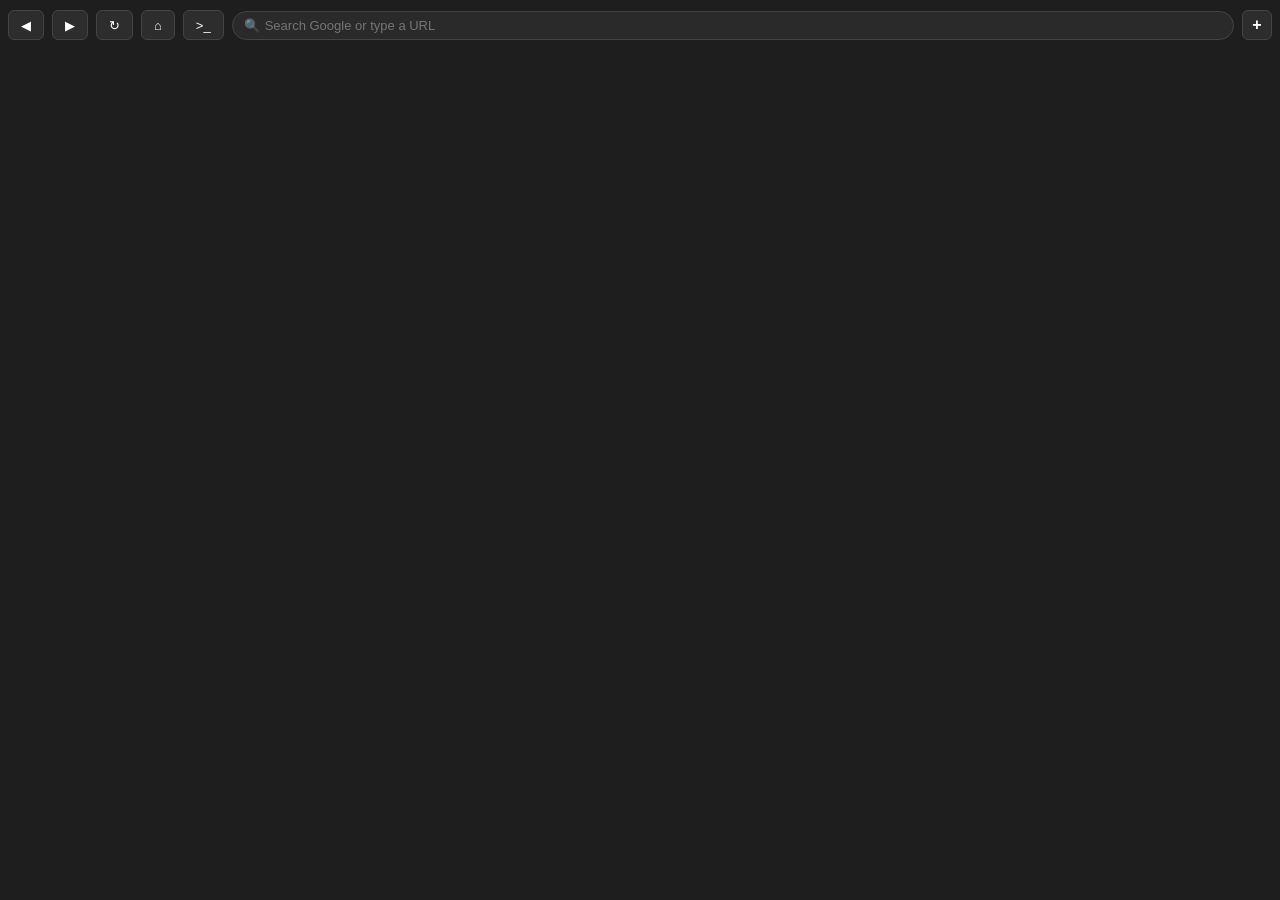
<file: chrome-ui/index.html>
<!DOCTYPE html>
<html lang="en">
<head>
    <meta charset="UTF-8">
    <meta name="viewport" content="width=device-width, initial-scale=1.0">
    <title>Origin</title>
    <link rel="stylesheet" href="style.css">
</head>
<body>
    <div id="chrome">
        <!-- Tab strip -->
        <div id="tabs-bar"></div>

        <!-- Toolbar: nav buttons + address bar -->
        <div id="toolbar">
            <button id="btnBack" title="Back (Ctrl+Left or Ctrl+[)">&#9664;</button>
            <button id="btnForward" title="Forward (Ctrl+Right or Ctrl+])">&#9654;</button>
            <button id="btnReload" title="Reload (Ctrl+R)">&#8635;</button>
            <button id="btnHome" title="Home (Ctrl+H)">&#8962;</button>
            <button id="btnTerminal" title="Toggle Terminal (Ctrl+Shift+T)">&gt;_</button>

            <div id="addressBarWrapper">
                <span id="addressIcon">🔍</span>
                <input type="text" id="addressBar" placeholder="Search Google or type a URL" autocomplete="off" />
            </div>

            <button id="btnNewTab" title="New Tab (Ctrl+T)">+</button>
        </div>
    </div>

    <script src="app.js"></script>
</body>
</html>
</file>
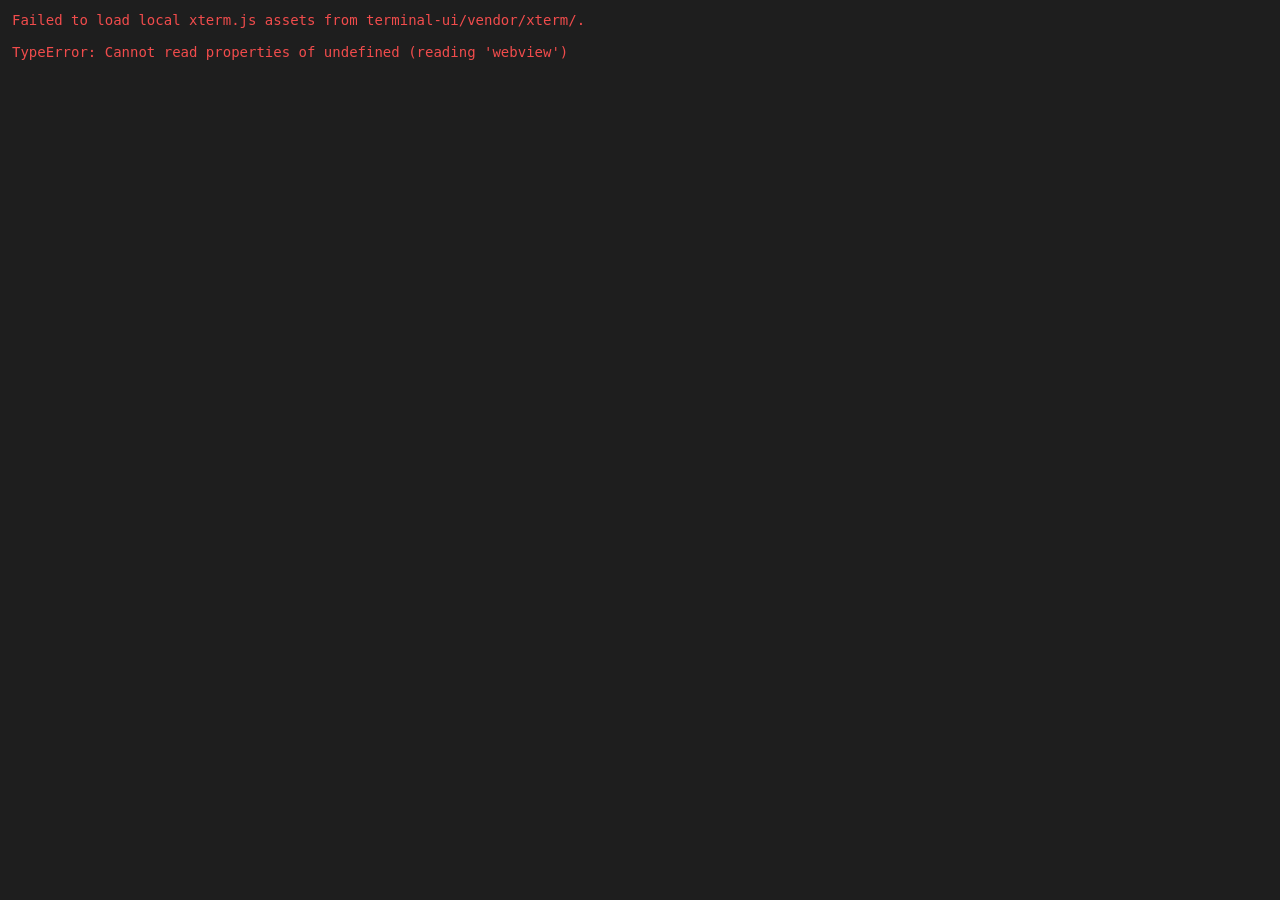
<file: terminal-ui/terminal.html>
<!doctype html>
<html lang="en">
<head>
  <meta charset="utf-8">
  <meta http-equiv="Content-Security-Policy" content="default-src 'self'; script-src 'self' 'unsafe-inline'; style-src 'self' 'unsafe-inline';">
  <meta name="viewport" content="width=device-width, initial-scale=1">
  <title>Origin Terminal</title>
  <style>
    html,
    body {
      width: 100%;
      height: 100%;
      margin: 0;
      overflow: hidden;
      background: #1e1e1e;
      color: #d4d4d4;
      font-family: "Segoe UI", sans-serif;
    }

    #root {
      display: grid;
      grid-template-rows: 34px 1fr;
      width: 100%;
      height: 100%;
      background: #1e1e1e;
    }

    #tabbar {
      display: flex;
      align-items: stretch;
      min-width: 0;
      border-bottom: 1px solid #2a2a2a;
      background: #252526;
      user-select: none;
    }

    #tabs {
      display: flex;
      flex: 1;
      min-width: 0;
      overflow-x: auto;
      overflow-y: hidden;
      scrollbar-width: thin;
    }

    .tab {
      display: flex;
      align-items: center;
      gap: 7px;
      min-width: 120px;
      max-width: 220px;
      height: 34px;
      padding: 0 8px 0 11px;
      box-sizing: border-box;
      border-right: 1px solid #333;
      background: #2d2d2d;
      color: #cfcfcf;
      cursor: default;
      font-size: 12px;
    }

    .tab.active {
      background: #1e1e1e;
      color: #ffffff;
    }

    .tab-title {
      flex: 1;
      min-width: 0;
      overflow: hidden;
      white-space: nowrap;
      text-overflow: ellipsis;
    }

    .tab-close,
    #new-tab,
    #new-tab-menu button {
      border: 0;
      color: inherit;
      background: transparent;
      font: inherit;
    }

    .tab-close {
      width: 18px;
      height: 18px;
      border-radius: 4px;
      line-height: 16px;
      padding: 0;
      color: #a9a9a9;
    }

    .tab-close:hover,
    #new-tab:hover {
      background: #3a3a3a;
      color: #fff;
    }

    #new-tab {
      width: 38px;
      height: 34px;
      font-size: 20px;
      cursor: default;
    }

    #new-tab-menu {
      position: fixed;
      display: none;
      min-width: 150px;
      z-index: 10;
      padding: 5px;
      border: 1px solid #3d3d3d;
      background: #252526;
      box-shadow: 0 8px 24px rgba(0, 0, 0, .35);
    }

    #new-tab-menu.open {
      display: block;
    }

    #new-tab-menu button {
      display: block;
      width: 100%;
      padding: 7px 9px;
      text-align: left;
      color: #d4d4d4;
    }

    #new-tab-menu button:hover {
      background: #094771;
      color: #fff;
    }

    #terminal-host {
      position: relative;
      min-height: 0;
      background: #1e1e1e;
    }

    .terminal-pane {
      position: absolute;
      inset: 0;
      display: none;
      overflow: hidden;
      background: #1e1e1e;
    }

    .terminal-pane.active {
      display: block;
    }

    .xterm {
      height: 100%;
      padding: 6px 8px;
      box-sizing: border-box;
    }

    .xterm-viewport {
      background: #1e1e1e !important;
    }

    #searchbar {
      position: fixed;
      top: 42px;
      right: 12px;
      z-index: 20;
      display: none;
      align-items: center;
      gap: 4px;
      padding: 5px;
      border: 1px solid #3d3d3d;
      background: #252526;
      box-shadow: 0 8px 24px rgba(0, 0, 0, .35);
    }

    #searchbar.open {
      display: flex;
    }

    #search-input {
      width: 220px;
      height: 24px;
      box-sizing: border-box;
      border: 1px solid #3d3d3d;
      outline: none;
      background: #1e1e1e;
      color: #d4d4d4;
      font: 12px Consolas, monospace;
      padding: 2px 6px;
    }

    #searchbar button {
      width: 26px;
      height: 24px;
      border: 0;
      background: transparent;
      color: #d4d4d4;
    }

    #searchbar button:hover {
      background: #3a3a3a;
      color: #fff;
    }
  </style>
</head>
<body>
  <div id="root">
    <div id="tabbar">
      <div id="tabs"></div>
      <button id="new-tab" title="New terminal">+</button>
    </div>
    <div id="terminal-host"></div>
  </div>
  <div id="new-tab-menu">
    <button data-shell="powershell">PowerShell</button>
    <button data-shell="cmd">Command Prompt</button>
    <button data-shell="wsl">WSL</button>
    <button data-shell="gitbash">Git Bash</button>
  </div>
  <div id="searchbar">
    <input id="search-input" type="text" spellcheck="false" placeholder="Search terminal">
    <button id="search-prev" title="Previous match">↑</button>
    <button id="search-next" title="Next match">↓</button>
    <button id="search-close" title="Close search">×</button>
  </div>

  <script>
    function loadStyle(href) {
      return new Promise((resolve, reject) => {
        const link = document.createElement('link');
        link.rel = 'stylesheet';
        link.href = href;
        link.onload = resolve;
        link.onerror = reject;
        document.head.appendChild(link);
      });
    }

    function loadScript(src) {
      return new Promise((resolve, reject) => {
        const script = document.createElement('script');
        script.src = src;
        script.onload = resolve;
        script.onerror = reject;
        document.body.appendChild(script);
      });
    }

    async function boot() {
      await loadStyle('./vendor/xterm/xterm.css');
      await loadScript('./vendor/xterm/xterm.js');
      await loadScript('./vendor/xterm/xterm-addon-fit.js');
      await loadScript('./vendor/xterm/xterm-addon-search.js');

      const tabsEl = document.getElementById('tabs');
      const hostEl = document.getElementById('terminal-host');
      const newTabButton = document.getElementById('new-tab');
      const menuEl = document.getElementById('new-tab-menu');
      const searchbarEl = document.getElementById('searchbar');
      const searchInputEl = document.getElementById('search-input');
      const searchPrevButton = document.getElementById('search-prev');
      const searchNextButton = document.getElementById('search-next');
      const searchCloseButton = document.getElementById('search-close');
      const terminals = new Map();
      let activeTabId = null;
      let fontSize = Number(localStorage.getItem('origin-terminal-font-size') || 14);

      const theme = {
        background: '#1e1e1e',
        foreground: '#d4d4d4',
        cursor: '#ffffff',
        selectionBackground: '#264f78',
        black: '#000000',
        red: '#cd3131',
        green: '#0dbc79',
        yellow: '#e5e510',
        blue: '#2472c8',
        magenta: '#bc3fbc',
        cyan: '#11a8cd',
        white: '#e5e5e5',
        brightBlack: '#666666',
        brightRed: '#f14c4c',
        brightGreen: '#23d18b',
        brightYellow: '#f5f543',
        brightBlue: '#3b8eea',
        brightMagenta: '#d670d6',
        brightCyan: '#29b8db',
        brightWhite: '#ffffff'
      };

      function post(type, data = {}) {
        window.chrome.webview.postMessage({ type, ...data });
      }

      function createTerminal(tabId, title, shell, active) {
        if (terminals.has(tabId)) return;

        const tab = document.createElement('div');
        tab.className = 'tab';
        tab.dataset.tabId = tabId;
        tab.innerHTML = `
          <span class="tab-title"></span>
          <button class="tab-close" title="Close terminal">×</button>
        `;
        tab.querySelector('.tab-title').textContent = title || shell || 'Terminal';

        const pane = document.createElement('div');
        pane.className = 'terminal-pane';
        pane.dataset.tabId = tabId;

        const term = new Terminal({
          cursorBlink: true,
          convertEol: false,
          fontFamily: 'Consolas, "Cascadia Mono", monospace',
          fontSize: 14,
          scrollback: 5000,
          theme
        });

        const fitAddon = window.FitAddon ? new FitAddon.FitAddon() : null;
        const searchAddon = window.SearchAddon ? new SearchAddon.SearchAddon() : null;
        if (fitAddon) {
          term.loadAddon(fitAddon);
        }
        if (searchAddon) {
          term.loadAddon(searchAddon);
        }

        term.options.fontSize = fontSize;

        const state = { tab, pane, term, fitAddon, searchAddon, shell, inputBuffer: '' };
        terminals.set(tabId, state);

        tab.addEventListener('click', event => {
          if (event.target.classList.contains('tab-close')) {
            event.stopPropagation();
            post('closeTab', { tabId });
            return;
          }

          post('switchTab', { tabId });
        });

        tab.addEventListener('mousedown', event => {
          if (event.button === 1) {
            event.preventDefault();
            post('closeTab', { tabId });
          }
        });

        term.onData(data => handleTerminalData(tabId, data));
        term.attachCustomKeyEventHandler(event => handleTerminalKey(tabId, event));

        tabsEl.appendChild(tab);
        hostEl.appendChild(pane);
        term.open(pane);

        if (active) {
          activateTerminal(tabId);
        }

        saveProfiles();
      }

      function activateTerminal(tabId) {
        const state = terminals.get(tabId);
        if (!state) return;

        activeTabId = tabId;
        for (const [id, item] of terminals) {
          const active = id === tabId;
          item.tab.classList.toggle('active', active);
          item.pane.classList.toggle('active', active);
        }

        fit(tabId);
        state.term.focus();
        saveProfiles();
      }

      function closeTerminal(tabId) {
        const state = terminals.get(tabId);
        if (!state) return;

        state.term.dispose();
        state.tab.remove();
        state.pane.remove();
        terminals.delete(tabId);
        saveProfiles();

        if (activeTabId === tabId) {
          activeTabId = null;
          const next = terminals.keys().next();
          if (!next.done) {
            post('switchTab', { tabId: next.value });
          }
        }
      }

      function handleTerminalData(tabId, data) {
        const state = terminals.get(tabId);
        if (!state) return;

        if (data === '\r') {
          sendLine(tabId);
          return;
        }

        if (data === '\u007f') {
          backspace(state);
          return;
        }

        if (data === '\u0003') {
          if (state.term.hasSelection()) {
            copySelection(state);
          } else {
            state.inputBuffer = '';
            post('interrupt', { tabId });
          }
          return;
        }

        insertText(tabId, data);
      }

      function handleTerminalKey(tabId, event) {
        const state = terminals.get(tabId);
        if (!state || event.type !== 'keydown') return true;

        const key = event.key.toLowerCase();

        if (event.ctrlKey && event.shiftKey && key === 'n') {
          post('createTab', { shell: 'powershell' });
          event.preventDefault();
          return false;
        }

        if (event.ctrlKey && event.shiftKey && key === 'w') {
          post('closeTab', { tabId });
          event.preventDefault();
          return false;
        }

        if (event.ctrlKey && event.shiftKey && key === 'r') {
          post('restartTab', { tabId });
          event.preventDefault();
          return false;
        }

        if (event.ctrlKey && event.shiftKey && key === 'k') {
          state.term.clear();
          event.preventDefault();
          return false;
        }

        if (event.ctrlKey && event.shiftKey && key === 'f') {
          openSearch();
          event.preventDefault();
          return false;
        }

        if (event.key === 'F3') {
          search(event.shiftKey ? 'previous' : 'next');
          event.preventDefault();
          return false;
        }

        if (event.key === 'Escape' && searchbarEl.classList.contains('open')) {
          closeSearch();
          event.preventDefault();
          return false;
        }

        if (event.ctrlKey && (event.key === '+' || event.key === '=')) {
          setFontSize(fontSize + 1);
          event.preventDefault();
          return false;
        }

        if (event.ctrlKey && event.key === '-') {
          setFontSize(fontSize - 1);
          event.preventDefault();
          return false;
        }

        if (event.ctrlKey && event.key === '0') {
          setFontSize(14);
          event.preventDefault();
          return false;
        }

        if (event.ctrlKey && key === 'c' && state.term.hasSelection()) {
          copySelection(state);
          event.preventDefault();
          return false;
        }

        if (event.ctrlKey && key === 'v') {
          pasteClipboard(tabId);
          event.preventDefault();
          return false;
        }

        if (event.shiftKey && event.key === 'Insert') {
          pasteClipboard(tabId);
          event.preventDefault();
          return false;
        }

        return true;
      }

      function insertText(tabId, text) {
        const state = terminals.get(tabId);
        if (!state) return;

        for (const char of text) {
          if (char === '\r' || char === '\n') {
            sendLine(tabId);
          } else if (char === '\t' || char >= ' ') {
            state.inputBuffer += char;
          }
        }
      }

      function sendLine(tabId) {
        const state = terminals.get(tabId);
        if (!state) return;

        post('input', { tabId, data: state.inputBuffer + '\r\n' });
        state.inputBuffer = '';
      }

      function backspace(state) {
        if (state.inputBuffer.length === 0) return;

        state.inputBuffer = state.inputBuffer.slice(0, -1);
      }

      async function copySelection(state) {
        const selected = state.term.getSelection();
        if (!selected) return;

        try {
          await navigator.clipboard.writeText(selected);
          state.term.clearSelection();
        } catch {
          document.execCommand('copy');
        }
      }

      async function pasteClipboard(tabId) {
        try {
          const text = await navigator.clipboard.readText();
          insertText(tabId, text);
        } catch {
        }
      }

      function fit(tabId = activeTabId) {
        const state = terminals.get(tabId);
        if (!state) return;

        if (state.fitAddon) {
          state.fitAddon.fit();
        }

        state.term.focus();
      }

      function fitAll() {
        for (const id of terminals.keys()) {
          fit(id);
        }
      }

      function openMenu() {
        const rect = newTabButton.getBoundingClientRect();
        menuEl.style.left = `${Math.max(0, rect.right - 150)}px`;
        menuEl.style.top = `${rect.bottom}px`;
        menuEl.classList.add('open');
      }

      function closeMenu() {
        menuEl.classList.remove('open');
      }

      function setFontSize(size) {
        fontSize = Math.max(9, Math.min(28, size));
        localStorage.setItem('origin-terminal-font-size', String(fontSize));

        for (const state of terminals.values()) {
          state.term.options.fontSize = fontSize;
        }

        fitAll();
      }

      function openSearch() {
        searchbarEl.classList.add('open');
        searchInputEl.focus();
        searchInputEl.select();
      }

      function closeSearch() {
        searchbarEl.classList.remove('open');
        terminals.get(activeTabId)?.term.focus();
      }

      function search(direction) {
        const state = terminals.get(activeTabId);
        const query = searchInputEl.value;
        if (!state || !state.searchAddon || !query) return;

        if (direction === 'previous') {
          state.searchAddon.findPrevious(query);
        } else {
          state.searchAddon.findNext(query);
        }
      }

      function saveProfiles() {
        const profiles = [...terminals.values()].map(state => state.shell || 'powershell');
        const activeIndex = [...terminals.keys()].indexOf(activeTabId);
        localStorage.setItem('origin-terminal-profiles', JSON.stringify({ profiles, activeIndex }));
      }

      function getSavedProfiles() {
        try {
          const saved = JSON.parse(localStorage.getItem('origin-terminal-profiles') || 'null');
          if (!saved || !Array.isArray(saved.profiles)) return { profiles: [], activeIndex: 0 };

          return {
            profiles: saved.profiles.filter(profile => typeof profile === 'string').slice(0, 8),
            activeIndex: Number.isInteger(saved.activeIndex) ? saved.activeIndex : 0
          };
        } catch {
          return { profiles: [], activeIndex: 0 };
        }
      }

      newTabButton.addEventListener('click', event => {
        if (event.shiftKey) {
          openMenu();
        } else {
          post('createTab', { shell: 'powershell' });
        }
      });

      newTabButton.addEventListener('contextmenu', event => {
        event.preventDefault();
        openMenu();
      });

      menuEl.addEventListener('click', event => {
        const button = event.target.closest('button[data-shell]');
        if (!button) return;

        post('createTab', { shell: button.dataset.shell });
        closeMenu();
      });

      document.addEventListener('mousedown', event => {
        if (!menuEl.contains(event.target) && event.target !== newTabButton) {
          closeMenu();
        }
      });

      searchInputEl.addEventListener('keydown', event => {
        if (event.key === 'Enter') {
          search(event.shiftKey ? 'previous' : 'next');
          event.preventDefault();
        } else if (event.key === 'Escape') {
          closeSearch();
          event.preventDefault();
        }
      });

      searchInputEl.addEventListener('input', () => search('next'));
      searchPrevButton.addEventListener('click', () => search('previous'));
      searchNextButton.addEventListener('click', () => search('next'));
      searchCloseButton.addEventListener('click', closeSearch);

      window.chrome.webview.addEventListener('message', event => {
        const message = event.data || {};

        switch (message.type) {
          case 'tabCreated':
            createTerminal(message.tabId, message.title, message.shell, message.active);
            break;

          case 'tabActivated':
            activateTerminal(message.tabId);
            break;

          case 'tabClosed':
            closeTerminal(message.tabId);
            break;

          case 'output':
            terminals.get(message.tabId)?.term.write(message.data || '');
            break;

          case 'focus':
            fit(message.tabId || activeTabId);
            break;

          case 'fit':
            fitAll();
            break;

          case 'bridgeError':
            if (activeTabId && terminals.has(activeTabId)) {
              terminals.get(activeTabId).term.writeln(`\x1b[31m${message.data || ''}\x1b[0m`);
            }
            break;
        }
      });

      window.addEventListener('resize', fitAll);

      setTimeout(() => {
        post('ready', getSavedProfiles());
        fitAll();
      }, 0);
    }

    boot().catch(error => {
      document.body.innerHTML =
        '<pre style="color:#f14c4c;background:#1e1e1e;margin:0;padding:12px;font:14px Consolas,monospace;white-space:pre-wrap;">Failed to load local xterm.js assets from terminal-ui/vendor/xterm/.\n\n' +
        String(error).replace(/[<>&]/g, char => ({ '<': '&lt;', '>': '&gt;', '&': '&amp;' }[char])) +
        '</pre>';
    });
  </script>
</body>
</html>
</file>
<file: chrome-ui/style.css>
:root {
    --bg: #1e1e1e;
    --bg-light: #2d2d2d;
    --bg-lighter: #3a3a3a;
    --bg-input: #252525;
    --border: #444;
    --text: #ffffff;
    --text-muted: #aaa;
    --accent: #0a84ff;
    --radius: 6px;
    --toolbar-height: 34px;
    --font-size: 13px;
    --font-family: -apple-system, BlinkMacSystemFont, 'Segoe UI', Roboto, Oxygen, Ubuntu, Cantarell, sans-serif;
}

* {
    margin: 0;
    padding: 0;
    box-sizing: border-box;
}

html, body {
    height: 100%;
    overflow: hidden;
    font-family: var(--font-family);
    background: var(--bg);
    color: var(--text);
    user-select: none;
}

#chrome {
    display: flex;
    flex-direction: column;
    height: 100vh;
    padding: 4px 8px;
    gap: 4px;
}

/* ---------- Tabs ---------- */
#tabs-bar {
    display: flex;
    gap: 2px;
    overflow-x: auto;
    scrollbar-width: none;
    align-items: flex-end;
}
#tabs-bar::-webkit-scrollbar { display: none; }

.tab {
    display: flex;
    align-items: center;
    gap: 8px;
    padding: 5px 12px;
    background: var(--bg-light);
    border-radius: var(--radius) var(--radius) 0 0;
    font-size: 12px;
    min-width: 100px;
    max-width: 200px;
    cursor: pointer;
    transition: background 0.15s, box-shadow 0.15s;
    white-space: nowrap;
    position: relative;
    height: 30px;
}

.tab:hover { background: var(--bg-lighter); }
.tab.active { background: #4a4a4a; box-shadow: 0 -1px 4px rgba(0, 0, 0, 0.3); }

.tab-title {
    flex: 1;
    overflow: hidden;
    text-overflow: ellipsis;
    white-space: nowrap;
}

.tab-close {
    width: 20px;
    height: 20px;
    border-radius: 50%;
    border: none;
    background: transparent;
    color: var(--text-muted);
    cursor: pointer;
    display: flex;
    align-items: center;
    justify-content: center;
    font-size: 16px;
    line-height: 1;
    transition: background 0.15s, color 0.15s;
}

.tab-close:hover {
    background: #ff5f57;
    color: #fff;
}

.tab.active::after {
    content: '';
    position: absolute;
    bottom: 0;
    left: 8px;
    right: 8px;
    height: 2px;
    background: var(--accent);
    border-radius: 1px;
}

/* ---------- Toolbar ---------- */
#toolbar {
    display: flex;
    align-items: center;
    gap: 8px;
    height: var(--toolbar-height);
}

button {
    background: var(--bg-light);
    border: 1px solid var(--border);
    color: var(--text);
    border-radius: var(--radius);
    padding: 0 12px;
    height: 30px;
    cursor: pointer;
    font-size: var(--font-size);
    transition: background 0.15s, border-color 0.15s;
    display: flex;
    align-items: center;
    justify-content: center;
    white-space: nowrap;
}

button:hover {
    background: var(--bg-lighter);
    border-color: #555;
}

button:disabled {
    opacity: 0.35;
    cursor: not-allowed;
}

#addressBarWrapper {
    flex: 1;
    position: relative;
    display: flex;
    align-items: center;
}

#addressIcon {
    position: absolute;
    left: 12px;
    font-size: 13px;
    pointer-events: none;
    z-index: 1;
    opacity: 0.6;
}

#addressBar {
    flex: 1;
    background: #2a2a2a;
    border: 1px solid #444;
    color: #fff;
    border-radius: 16px;
    padding: 6px 14px 6px 32px;
    font-size: 13px;
    outline: none;
    font-family: inherit;
    transition: background 0.15s, border-color 0.15s, box-shadow 0.15s;
}
#addressBar:focus {
    background: #252525;
    border-color: #0a84ff;
    box-shadow: 0 0 0 2px rgba(10, 132, 255, 0.25);
}

#btnNewTab {
    font-weight: bold;
    font-size: 16px;
    padding: 0 10px;
    width: 30px;
    height: 30px;
}
</file>
